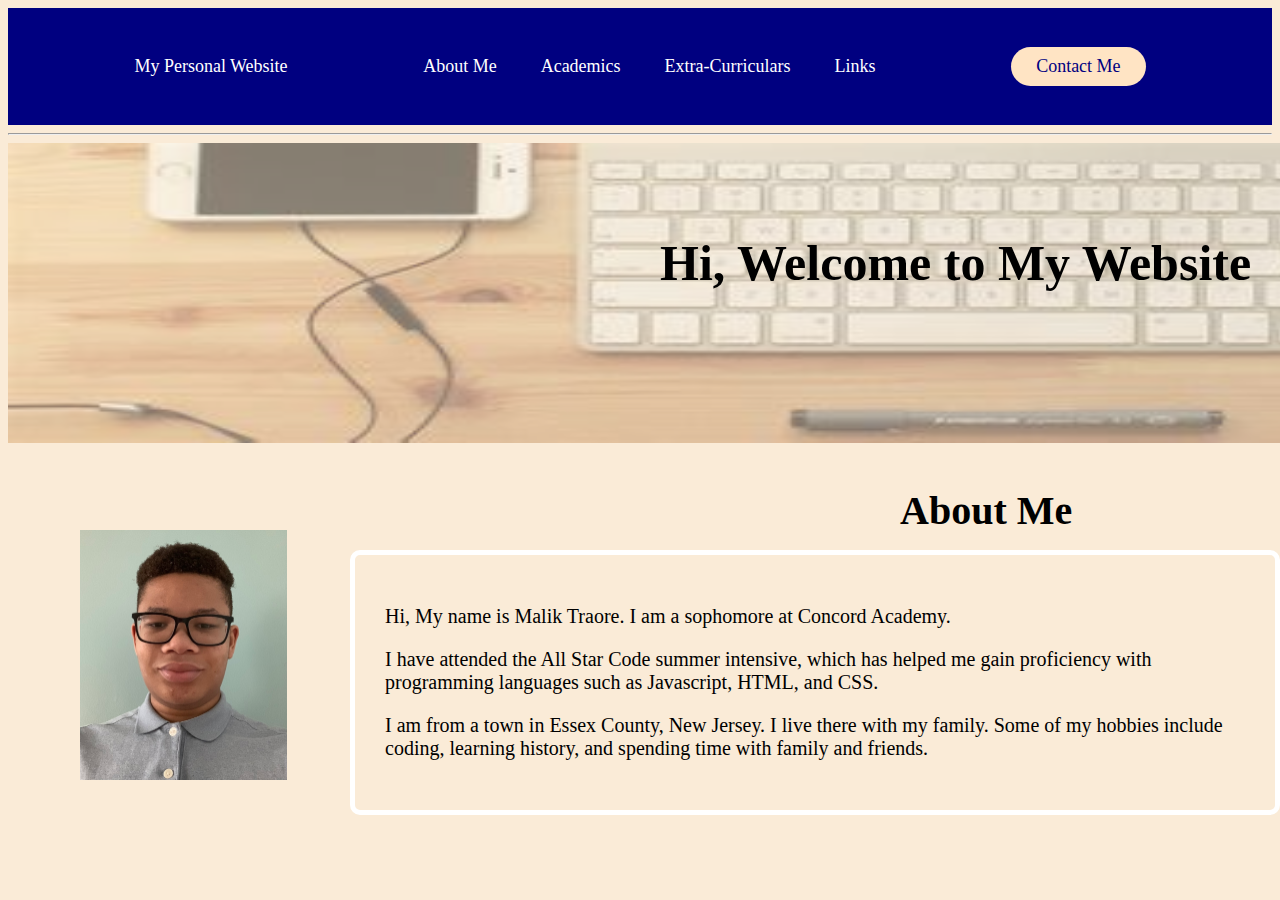
<file: index.html>
<!DOCTYPE html>
<html lang="en">
<head>
   <meta charset="UTF-8">
   <title>My Personal Website</title>
   <link rel="stylesheet" href="style.css">
</head>

<body>
    <header class="navBar">
        <h3 class="navHeader"> My Personal Website</h3>
        <nav>
            <ul class="nav_links">
                <li class="navLi"> <a href="index.html">About Me </a></li>
                <li class="navLi"><a href="academics.html">Academics </a> </li>
                <li class="navLi"><a href="extra_curricular.html">Extra-Curriculars </a></li>
                <li class="navLi"><a href="links.html">Links </a></li>
            </ul>
        </nav>
        <a class="contact" href="mailto:traoremalik200@gmail.com" > <button class="contactButton">Contact Me</button></a>
    </header>
    <hr>
    <img id="welcomeImage" src="images/welcome_image.jpg">
    <div id="WelcomeText">
        <h1> Hi, Welcome to My Website</h3>
    </div>

    <div>
    <h1 id="AboutMe_Heading"> About Me</h1>
    </div>

    <div id="AboutMe">
        <img id="myImage"src="images/myImage.jpg">
    </div>
    
    <div id="AboutMe_Text">
        <p>Hi, My name is Malik Traore. I am a sophomore at Concord Academy. </p>
        <p>I have attended the All Star Code summer intensive, which has helped me gain proficiency with programming languages such as Javascript, HTML, and CSS. </p>
        <p>I am from a town in Essex County, New Jersey. I live there with my family. Some of my hobbies include coding, learning history, and spending time with family and friends.</p>
    </div>
</body>

</html>
</file>
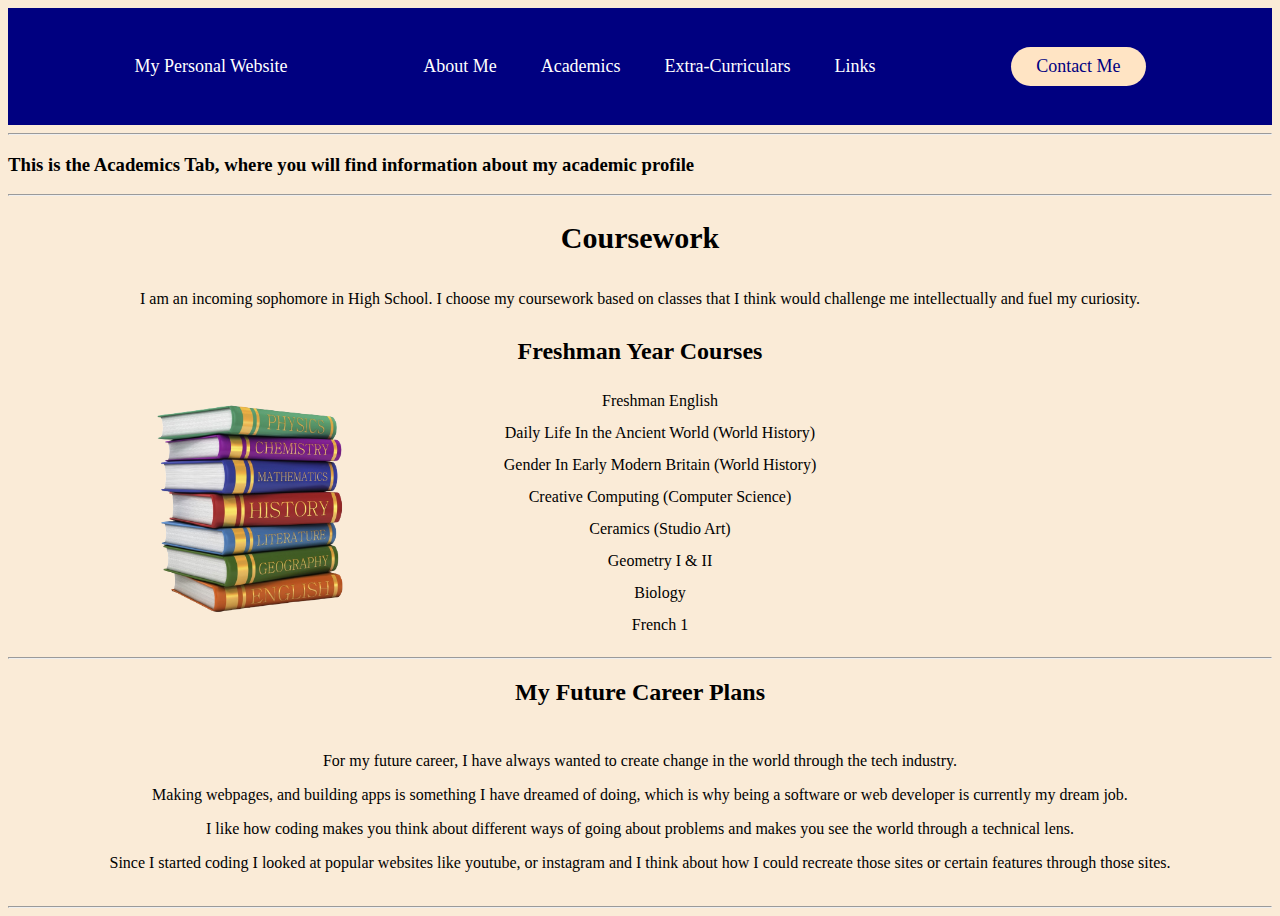
<file: academics.html>
<!DOCTYPE html>
<html lang="en">
<head>
   <meta charset="UTF-8">
   <title>My Personal Website</title>
   <link rel="stylesheet" href="style.css">
</head>

<body>
    <header class="navBar">
        <h3 class="navHeader"> My Personal Website</h3>
        <nav>
            <ul class="nav_links">
                <li class="navLi one"> <a href="index.html">About Me </a></li>
                <li class="navLi"><a href="academics.html">Academics </a> </li>
                <li class="navLi"><a href="extra_curricular.html">Extra-Curriculars </a></li>
                <li class="navLi"><a href="links.html">Links </a></li>
            </ul>
        </nav>
        <a class="contact" href="mailto:traoremalik200@gmail.com" > <button class="contactButton">Contact Me</button></a>
    </header>
    <hr>
    <div>
        <h3 id="AcademicWelcome"> This is the Academics Tab, where you will find information about my academic profile</h3>
    </div>
    <hr>
    <div class="academics">
        <h2 id="Coursework">Coursework</h2>
        <img id="booksImg" src="images/stacked_books.png">
        <p class="introText"> I am an incoming sophomore in High School. I choose my coursework based on classes that I think would challenge me intellectually and fuel my curiosity. </p>
        <h2 id="FirstYear"> Freshman Year Courses</h2>
        <ul id="FreshmanCourses">
            <li>Freshman English</li>
            <li>Daily Life In the Ancient World (World History)</li>
            <li>Gender In Early Modern Britain (World History)</li>
            <li>Creative Computing (Computer Science)</li>
            <li>Ceramics (Studio Art)</li>
            <li>Geometry I & II</li>
            <li>Biology</li>
            <li>French 1</li>
        </ul>
    </div>
    <hr>

    <div class="Career">
        <h2 id="Career"> My Future Career Plans</h2>
        <div id="CareerText">
        <p>For my future career, I have always wanted to create change in the world through the tech industry.</p>
        <p>Making webpages, and building apps is something I have dreamed of doing, which is why being a software or web developer is currently my dream job.</p>
        <p>I like how coding makes you think about different ways of going about problems and makes you see the world through a technical lens.</p>
        <p>Since I started coding I looked at popular websites like youtube, or instagram and I think about how I could recreate those sites or certain features through those sites. </p>
        </div>
    </div>
    <hr>
</body>

</html>
</file>
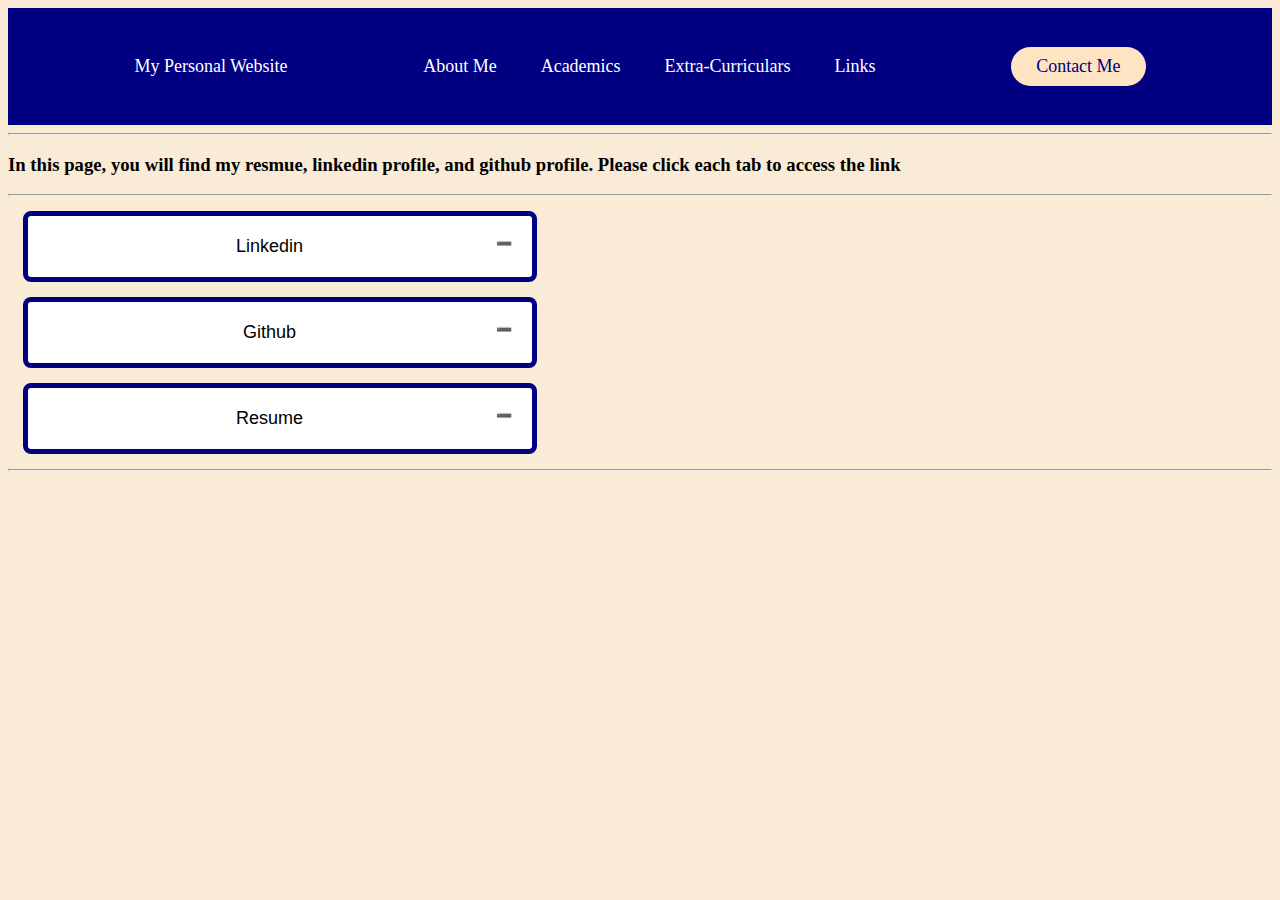
<file: links.html>
<!DOCTYPE html>
<html lang="en">
<head>
   <meta charset="UTF-8">
   <title>My Personal Website</title>
   <link rel="stylesheet" href="style.css">
   <script src="main.js" defer></script>
</head>

<body>
    <header class="navBar">
        <h3 class="navHeader"> My Personal Website</h3>
        <nav>
            <ul class="nav_links">
                <li class="navLi one"> <a href="index.html">About Me </a></li>
                <li class="navLi"><a href="academics.html">Academics </a> </li>
                <li class="navLi"><a href="extra_curricular.html">Extra-Curriculars </a></li>
                <li class="navLi"><a href="links.html">Links </a></li>
            </ul>
        </nav>
        <a class="contact" href="mailto:traoremalik200@gmail.com" > <button class="contactButton">Contact Me</button></a>
    </header>
    <hr>
    <h3 id="linkInfo"> In this page, you will find my resmue, linkedin profile, and github profile. Please click each tab to access the link</h3>
    <hr>

    <div id="accordion">
    <div id="linkedIn" class="infoLinks">
        <button class="linkHeader"> Linkedin </button>
        <div class="panel">
        <div class="images">
            <a href="https://www.linkedin.com/in/malik-traore-006a53245/" target="_blank"><img src="images/linkedin_image.jpg"></a>
        </div>
        <div>
            <p> This is my linkedin profile. Click the image to learn more about my work and schooling.</p>
        </div> 
    </div>
    </div>

    <div id="github" class="infoLinks">
        <button class="linkHeader"> Github </button>
        <div class="panel">
        <div class="images">
            <a href="https://github.com/mtraore1?tab=repositories" target="_blank"><img class="img" src="images/github.png"></a>
        </div>
        <div>
            <p> This is my github profile. Click the image to learn more about my coding projects.</p>
        </div>
    </div>
    </div>

    <div id="resmue" class="infoLinks">
        <button class="linkHeader"> Resume </button>
        <div class="panel">
        <div class="images">
            <a href="images/Malik Traore - Resume.docx.pdf" target="_blank"><img class="img" src="images/resume.jpg"></a>
        </div>
        <div>
            <p> This is my resume. Click the image to learn more about my skills and work experience.</p>
        </div> 
    </div>
    </div>
    </div>
    <hr>
</body>

</html>
</file>
<file: style.css>
header{
    box-sizing:border-box;
    margin:0;
    padding:0;
    background-color: rgb(0,0,128);
}
a:link { 
    color:white;
    text-decoration: none; 
}
a:visited { 
    color:white;
    text-decoration: none; 
}
a:hover { 
    color:white;
    text-decoration: none; 
    border-bottom: 3px solid white;
}
a:active { 
    color:white;
    text-decoration: none; 
}
.contact:hover{
    border:none;
}
.contactButton{
    padding: 9px 25px;
    font-family: "Montserrat",sans-serif;
    font-weight:500;
    font-size:16px;
    background-color: bisque;
    color:black;
    border:none;
    border-radius: 50px;
}
.navLi,.contactButton,.navHeader{
    color:white;
    font-family:'Segoe UI';
    font-weight:500;
    font-size:18px;
    text-decoration: none;
    cursor:pointer;
}
.contactButton{
    color:rgb(0,0,128);
}
header{
    display: flex;
    justify-content: space-between;
    align-items: center;
    padding: 30px 10%;
}
.navBar{
    transition: all 0.3s ease 0s;
}
.nav_links{
    list-style:none;
}
.nav_links, .navLi{
    display: inline-block;
    padding: 0px 20px;
}
.contactButton:hover{
    color:rgb(31, 62, 197);
    cursor:pointer;
}
body{
    background-color: antiquewhite;
}
#welcomeImage{
    width:1810px;
    height:300px;
    opacity: 0.5;
}
#WelcomeText{
    color: black;
    position:absolute;
    top:200px;
    left:660px;
    font-size: 25px;
}
#myImage{
    height:250px;
    position:absolute;
    top:530px;
    left:80px;
}
#AboutMe_Heading{
    font-size:40px;
    position: absolute;
    top:460px;
    left:900px;
}
#AboutMe_Text{
    font-size: 20px;
    position:absolute;
    top:550px;
    left:350px;
    padding:30px;
    border: 5px solid white;
    border-radius: 10px;
}
#Coursework{
    text-align: center;
    font-size: 30px;
}
#booksImg{
    height:300px;
    position: absolute;
    top:370px;
    left:100px;
}
.introText{
    text-align: center;
    padding:10px;
}
#FirstYear{
    text-align: center;
}
#FreshmanCourses{
    text-align: center;
    line-height: 2;
    list-style-type: none;
}
#Career{
    text-align:center;
}
#CareerText{
    padding:10px;
    text-align: center;
}
.infoLinks{
    text-align: center;
    background-color: white;
    border: 5px solid  rgb(0,0,128);
    width:500px;
    border-radius: 0.5rem;
    color:black;
    font-family: "Montserrat",sans-serif;
    padding:2px;
    margin:15px;
}
.linkHeader {
    background-color: white;
    color: #444;
    cursor: pointer;
    padding: 18px;
    width: 100%;
    text-align: left;
    border: none;
    outline: none;
    transition: 0.4s;
    font-size: 18px;
    color:black;
    font-family: "Montserrat",sans-serif;
    text-align: center;
  }
.active, .linkHeader:hover {
    background-color: #ccc;
}
.panel {
    padding: 0 18px;
    background-color: white;
    display: none;
    overflow: hidden;
}
.linkHeader:after {
    content: '\02795';
    font-size: 13px;
    color: #777;
    float: right;
    margin-left: 5px;
  }
  
  .linkHeader:after {
    content: "\2796";
  }
</file>
